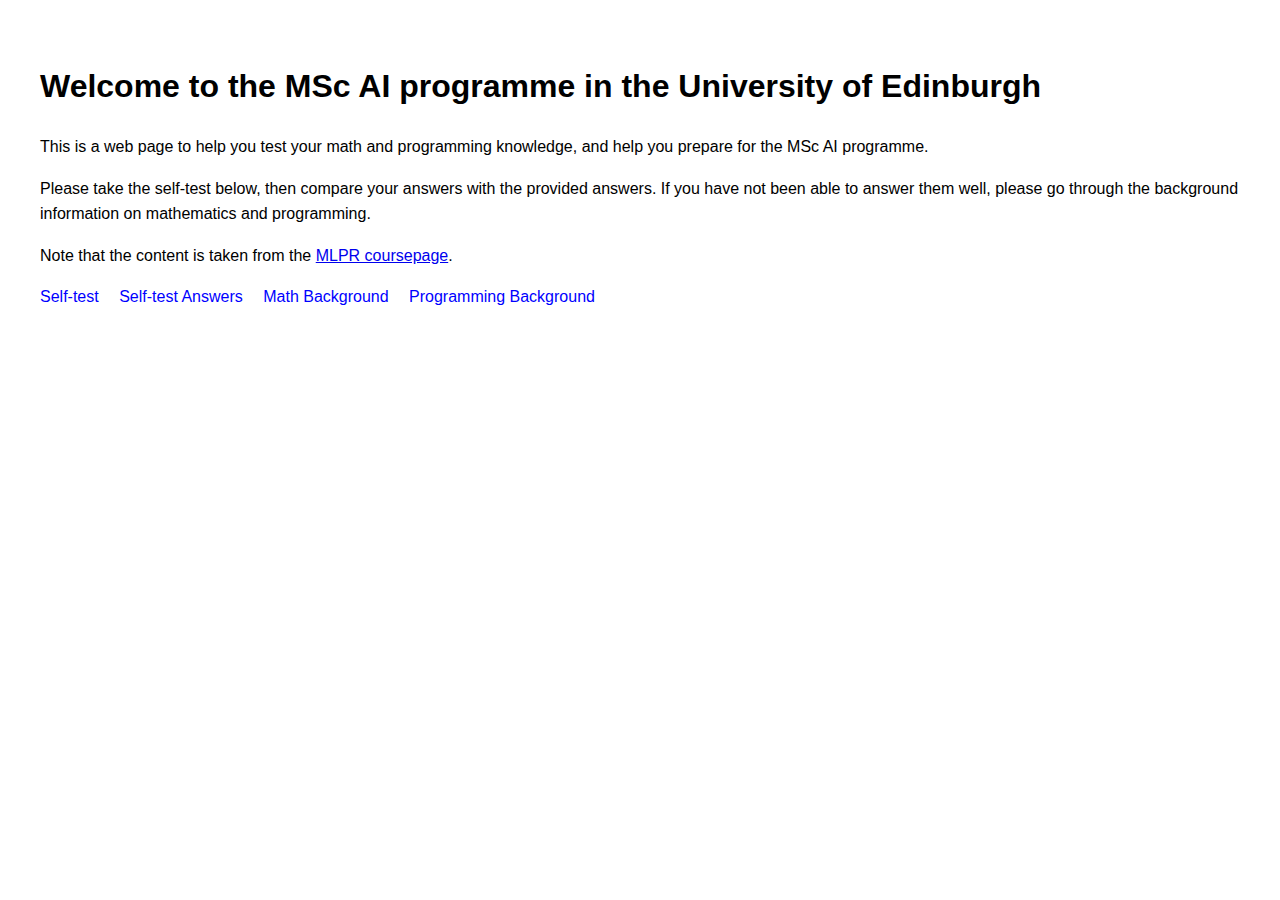
<file: index.html>
<!DOCTYPE html>
<html lang="en">
<head>
  <meta charset="UTF-8">
  <title>Math Web Project</title>
  <link rel="stylesheet" href="css/style.css">
</head>
<body>
  <h1>Welcome to the MSc AI programme in the University of Edinburgh</h1>
  <p>This is a web page to help you test your math and programming knowledge, and help you prepare for the MSc AI programme.</p>
  <p>Please take the self-test below, then compare your answers with the provided answers. 
    If you have not been able to answer them well, please go through the background information
  on mathematics and programming.</p>
  <p>Note that the content is taken from the <a href="https://mlpr.inf.ed.ac.uk/">MLPR coursepage</a>.</p>
  <nav>
    <a href="self-test.html">Self-test</a>
    <a href="self-test-answers.html">Self-test Answers</a>
    <a href="math-background.html">Math Background</a>
    <a href="programming-background.html">Programming Background</a>
  </nav>
</body>
</html>
</file>
<file: css/style.css>
body {
  font-family: Arial, sans-serif;
  padding: 2rem;
  line-height: 1.6;
}
nav a {
  margin-right: 1rem;
  text-decoration: none;
  color: blue;
}
#content {
  margin-top: 2rem;
}
</file>
